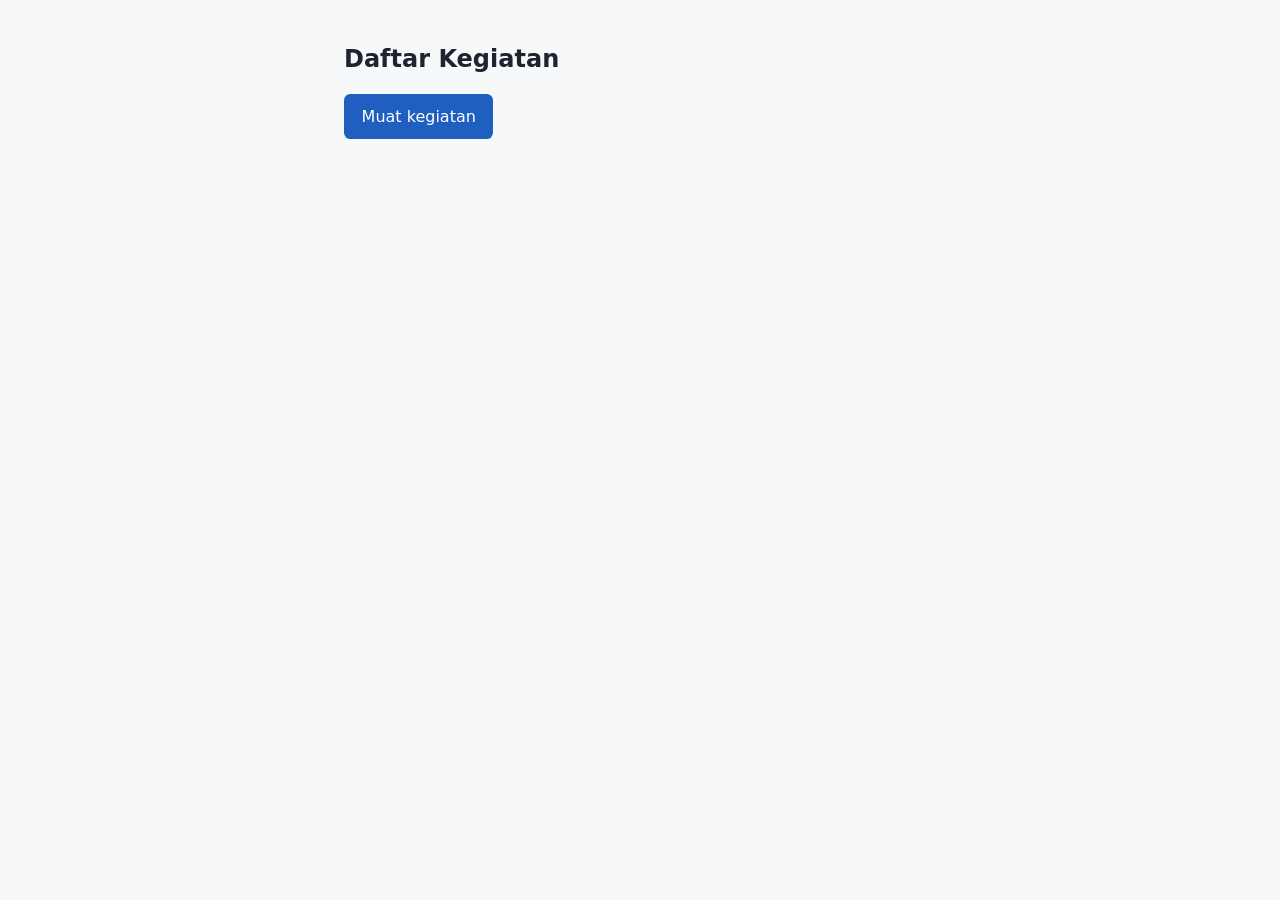
<file: Week 11/index.html>
<!DOCTYPE html>
<html lang="id">

<head>
  <meta charset="UTF-8">
  <meta name="viewport" content="width=device-width, initial-scale=1">
  <title>Daftar Kegiatan – PSWI W11 Sesi 2</title>
  <link rel="stylesheet" href="style.css">
  <script src="main.js" defer></script>
</head>

<body>
  <main>
    <h1>Daftar Kegiatan</h1>
    <button id="muat" type="button">Muat kegiatan</button>
    <p id="pesan" role="status"></p>
    <ul id="daftar"></ul>
  </main>
</body>

</html>
</file>
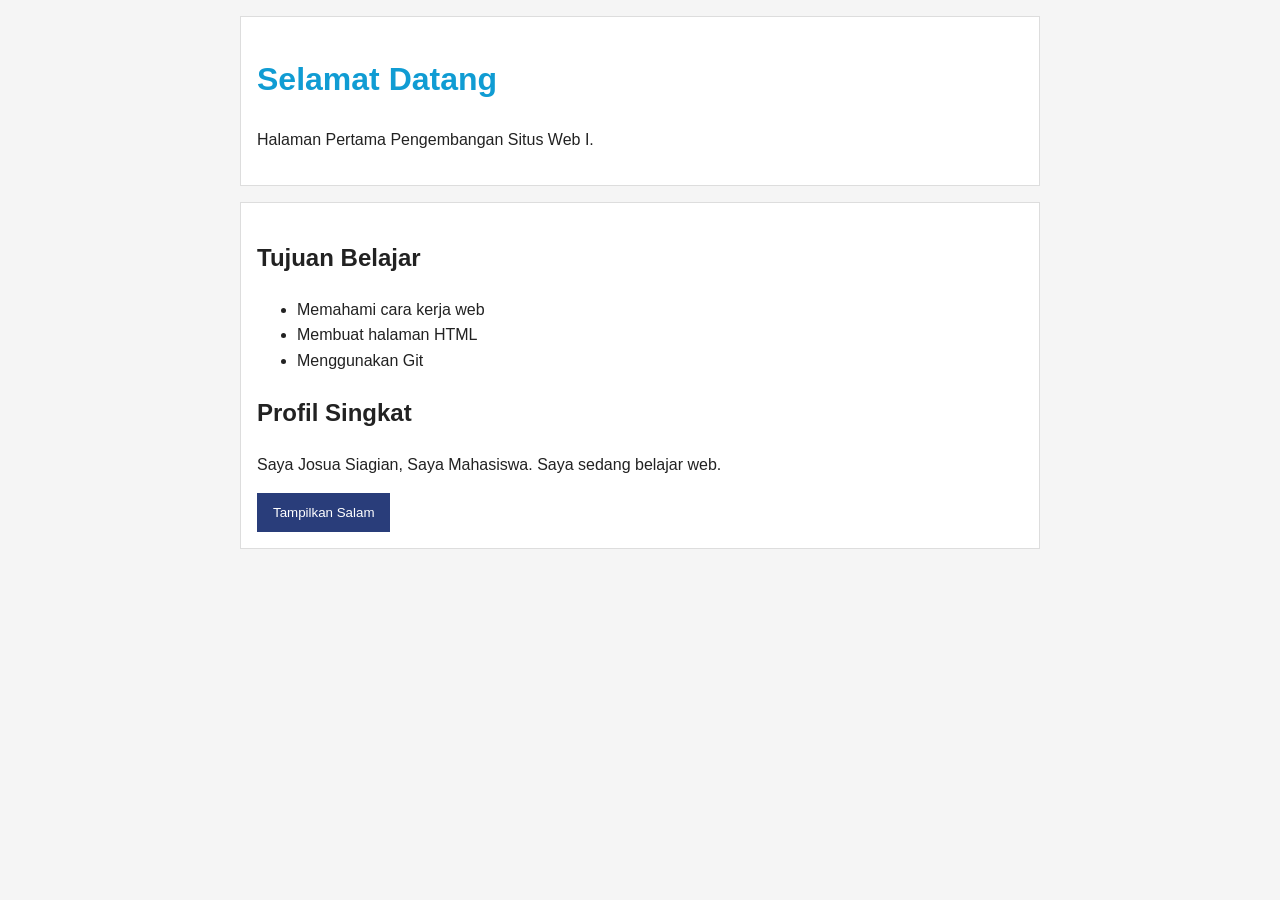
<file: Week 1/psw1-minggu-01/index.html>
<!DOCTYPE html>
<html lang="en">
<head>
    <meta charset="UTF-8">
    <meta name="viewport" content="width=, initial-scale=1.0">
    <title>Halaman Pertama Saya </title>
    <link rel="stylesheet" href="css/style.css">
</head>
<body>
    <header>
        <h1>Selamat Datang</h1>
        <p>Halaman Pertama Pengembangan Situs Web I.</p>
    </header>
    <main>
        <section>
 <h2>Tujuan Belajar</h2>
 <ul>
 <li>Memahami cara kerja web</li>
 <li>Membuat halaman HTML</li>
 <li>Menggunakan Git</li>
 </ul>
</section>

        <h2>Profil Singkat</h2>
        <p>Saya Josua Siagian, Saya Mahasiswa. Saya sedang belajar web.</p>
        <button type="button" id="greeting-button">Tampilkan Salam</button>
    </main>
  
    <script src="js/main.js"></script>

</body>
</html>
</file>
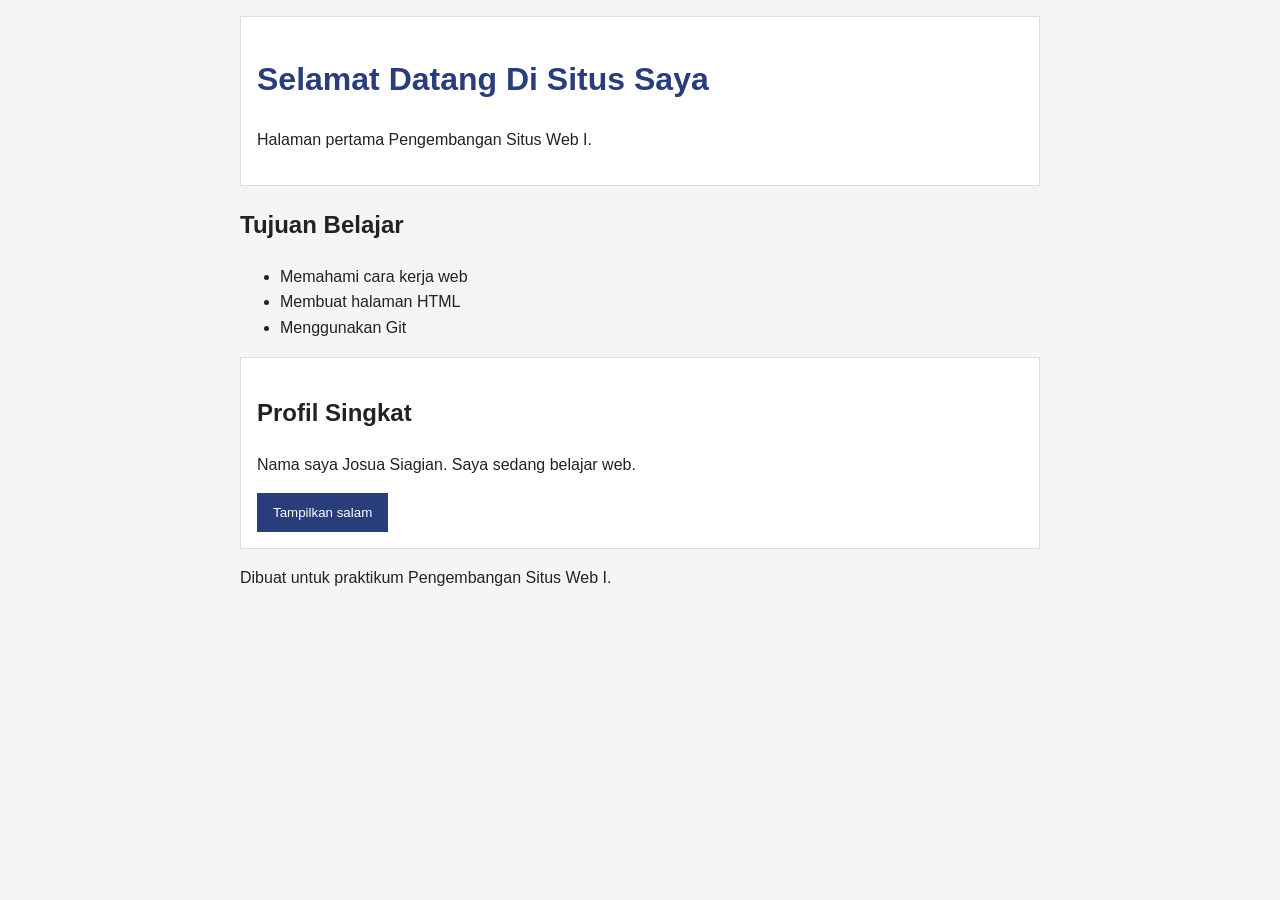
<file: Week 1/psw2-minggu-01/index.html>
<!doctype html>
<html lang="id">
<head>
 <meta charset="UTF-8">
 <meta name="viewport" content="width=device-width, initial-scale=1.0">
 <title>Halaman Pertama Saya</title>
 <link rel="stylesheet" href="css/style.css">
</head>
<body>
 <header>
 <h1>Selamat Datang Di Situs Saya</h1>
 <p>Halaman pertama Pengembangan Situs Web I.</p>
 </header>
 <section>
 <h2>Tujuan Belajar</h2>
 <ul>
 <li>Memahami cara kerja web</li>
 <li>Membuat halaman HTML</li>
 <li>Menggunakan Git</li>
 </ul>
</section>
 <main>
 <h2>Profil Singkat</h2>
 <p>Nama saya Josua Siagian. Saya sedang belajar web.</p>
 <button type="button" id="greeting-button">Tampilkan salam</button>
 </main>
 <script src="js/main.js"></script>
 <footer>
<p>Dibuat untuk praktikum Pengembangan Situs Web I.</p>
</footer>
</body>
</html>
</file>
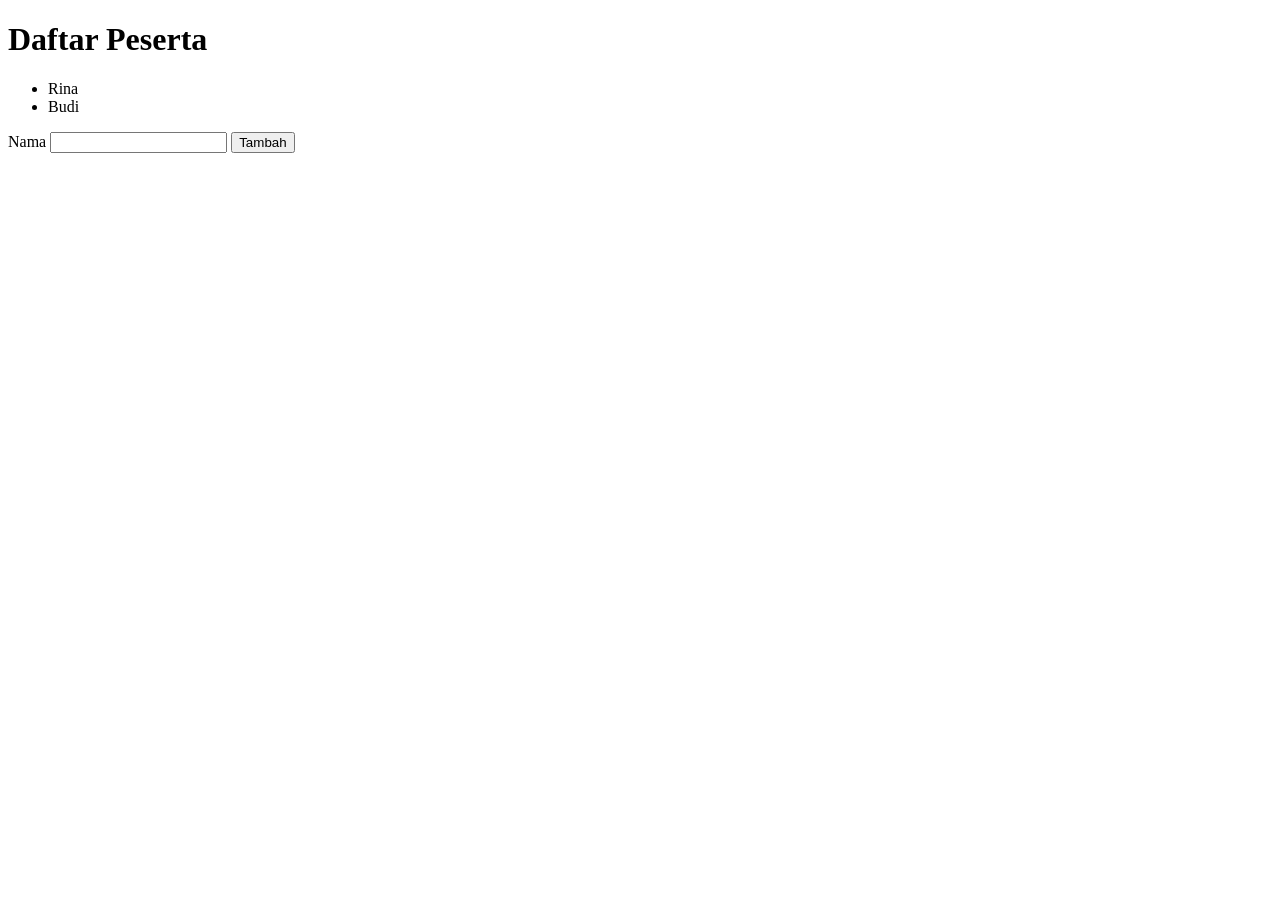
<file: Week 10/pswi_4141103_w10s02_41426006/index.html>
<!DOCTYPE html>
<html lang="id">
<head>
  <meta charset="UTF-8">
  <meta name="viewport" content="width=device-width, initial-scale=1">
  <title>Daftar Peserta</title>
  <link rel="stylesheet" href="style.css">
  <script src="main.js" defer></script>
</head>
<body>
  <main>
    <h1>Daftar Peserta</h1>
    <p id="pesan" role="status"></p>
    <ul id="daftar"></ul>

    <form id="form-peserta">
      <label for="nama">Nama</label>
      <input id="nama" name="nama" type="text" required>
      <button type="submit">Tambah</button>
    </form>
  </main>
</body>
</html>
</file>
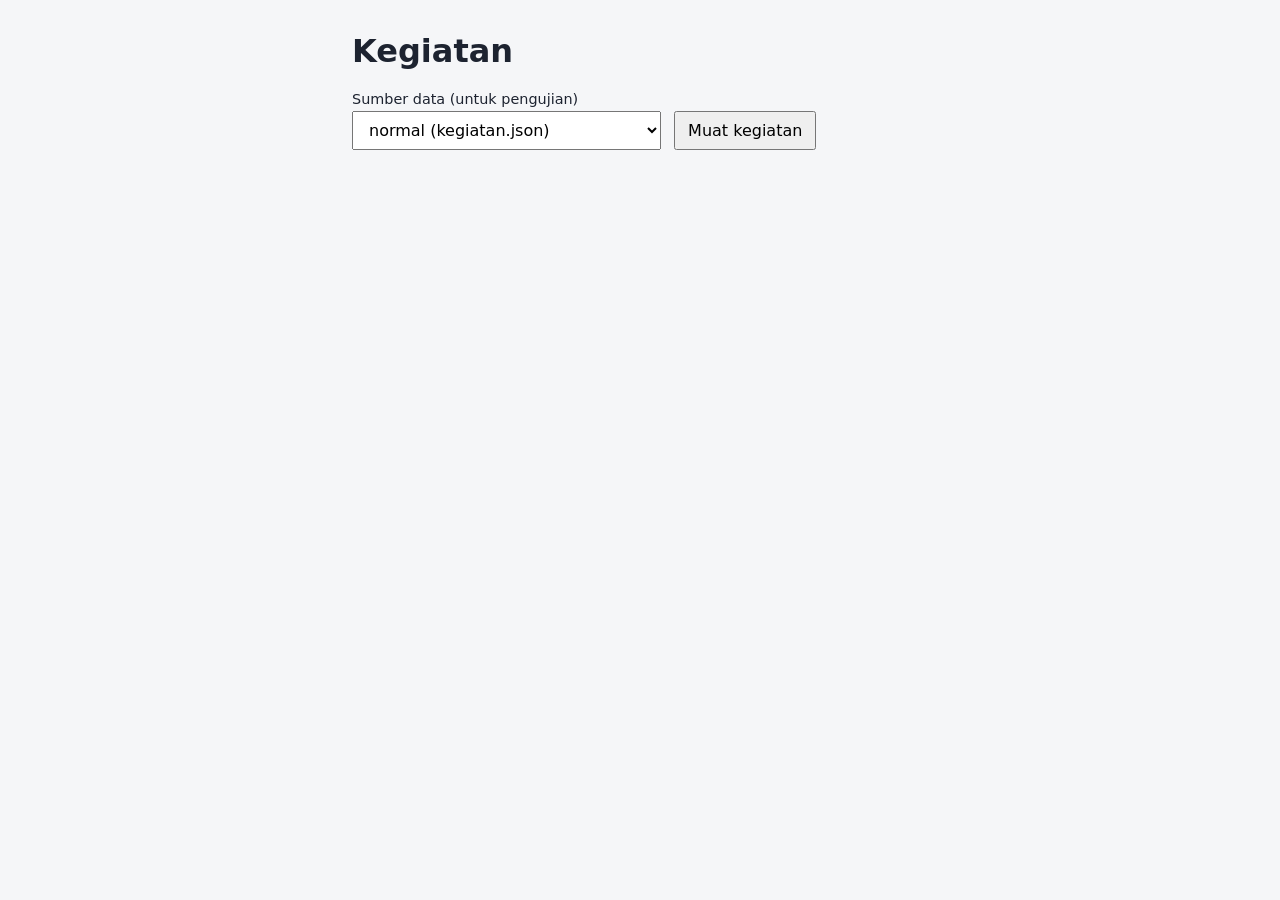
<file: Week 11/pswi_4141103_w11s03_41426006/index.html>
<!DOCTYPE html>
<html lang="id">
<head>
  <meta charset="UTF-8">
  <meta name="viewport" content="width=device-width, initial-scale=1">
  <title>Kegiatan - Loading, Error, Empty, Timeout</title>
  <link rel="stylesheet" href="style.css">
</head>
<body>
<main>
  <h1>Kegiatan</h1>
  <label for="sumber">Sumber data (untuk pengujian)</label>
  <select id="sumber">
    <option value="./data/kegiatan.json">normal (kegiatan.json)</option>
    <option value="./data/kosong.json">kosong (kosong.json)</option>
    <option value="./data/rusak.json">JSON rusak (rusak.json)</option>
    <option value="./data/salah-bentuk.json">salah bentuk (salah-bentuk.json)</option>
    <option value="./data/tidak-ada.json">404 (tidak-ada.json)</option>
  </select>
  <button id="muat" type="button">Muat kegiatan</button>
  <p id="pesan" role="status"></p>
  <ul id="daftar"></ul>
</main>
<script src="main.js" defer></script>
</body>
</html>
</file>
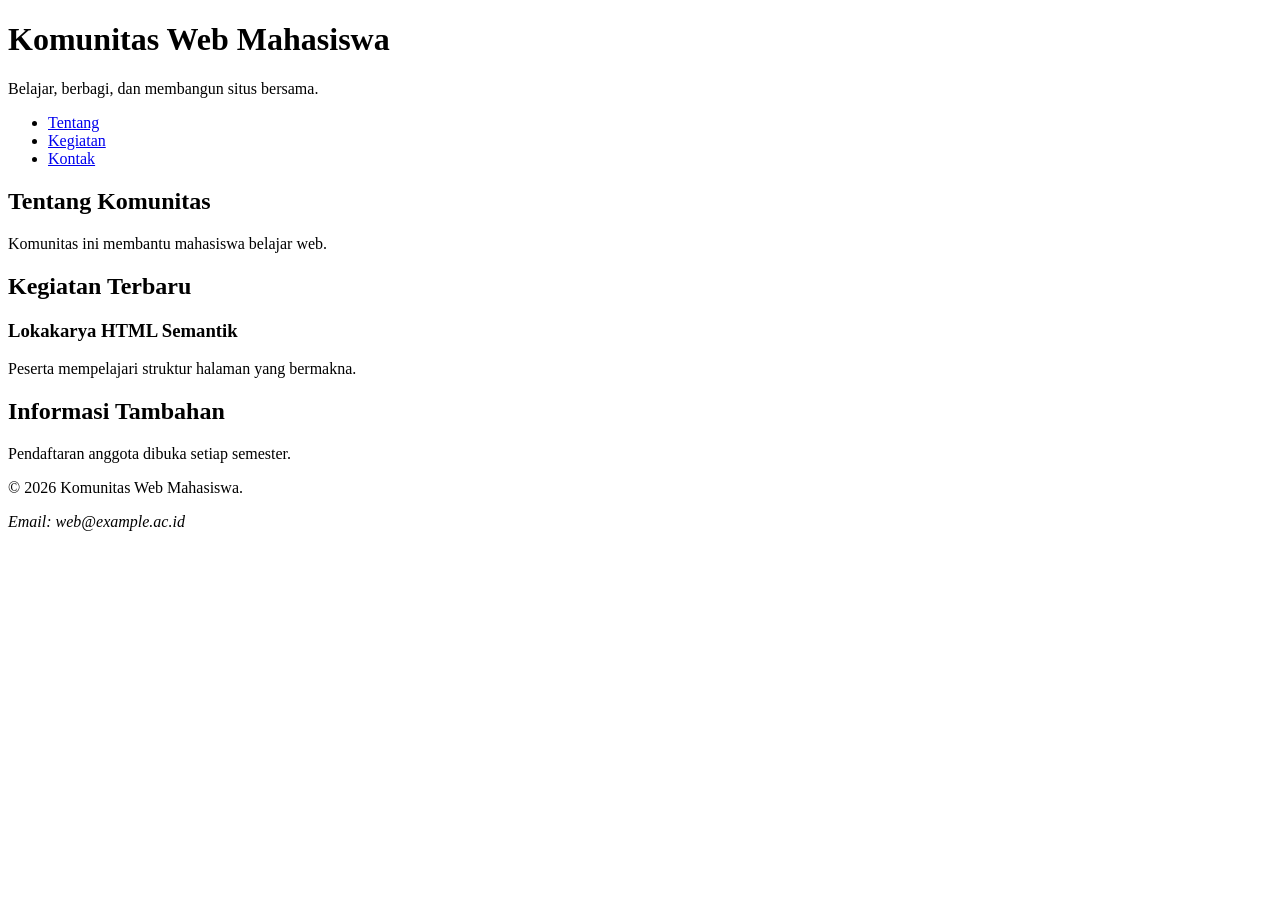
<file: Week 2/pswi_d4trpl_w02s02_41426006/index.html>
<!doctype html>
<html lang="id">

<head>
  <meta charset="UTF-8">
  <meta name="viewport" content="width=device-width, initial-scale=1.0">
  <title>Profil Organisasi Mahasiswa</title>
</head>

<body>
  <header>
    <h1>Komunitas Web Mahasiswa</h1>
    <p>Belajar, berbagi, dan membangun situs bersama.</p>
    <nav aria-label="Navigasi utama">
      <ul>
        <li><a href="#tentang">Tentang</a></li>
        <li><a href="#kegiatan">Kegiatan</a></li>
        <li><a href="#kontak">Kontak</a></li>
      </ul>
    </nav>
  </header>

  <main>
    <section id="tentang">
      <h2>Tentang Komunitas</h2>
      <p>Komunitas ini membantu mahasiswa belajar web.</p>
    </section>
    <section id="kegiatan">
      <h2>Kegiatan Terbaru</h2>
      <article>
        <h3>Lokakarya HTML Semantik</h3>
        <p>Peserta mempelajari struktur halaman yang bermakna.</p>
      </article>
    </section>
  </main>

  <aside>
    <h2>Informasi Tambahan</h2>
    <p>Pendaftaran anggota dibuka setiap semester.</p>
  </aside>
  <footer id="kontak">
    <p>&copy; 2026 Komunitas Web Mahasiswa.</p>
    <address>Email: web@example.ac.id</address>
  </footer>
</body>

</html>
</file>
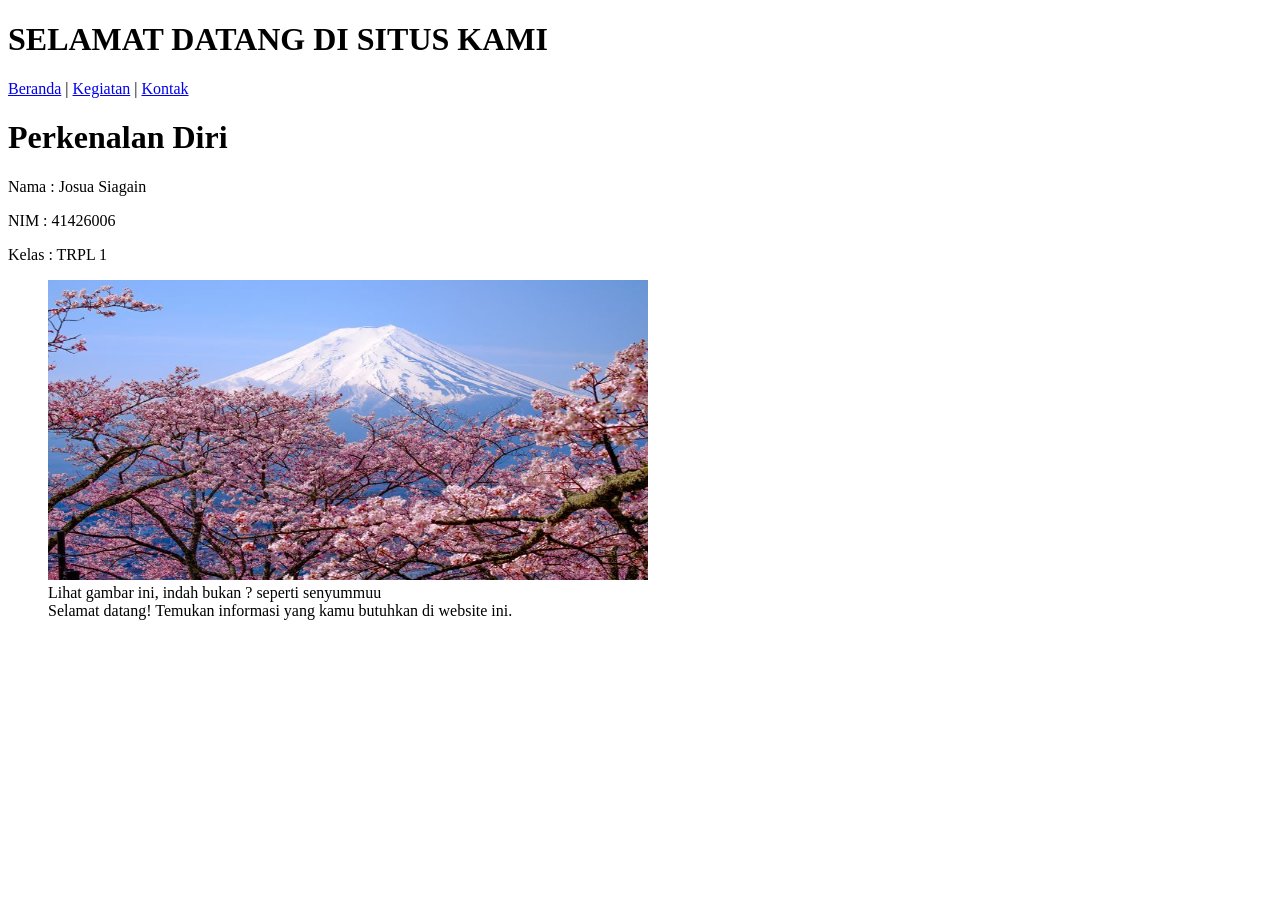
<file: Week 2/pswi_d4trpl_w02s03_41426006/index.html>
<!doctype html>
<html lang="id">

<head>
    <meta charset="UTF-8">
    <meta name="viewport" content="width=device-width, initial-scale=1.0">
    <meta name="description" content="Jadwal dan daftar kegiatan Komunitas Web Mahasiswa.">
    <title>Kegiatan | Komunitas Web Mahasiswa</title>
</head>
<body>
    <header>
        <h1>SELAMAT DATANG DI SITUS KAMI</h1>
        <nav aria-label="Navigasi utama">
            <a href="index.html">Beranda</a> |
            <a href="kegiatan.html" aria-current="page">Kegiatan</a> |
            <a href="kontak.html">Kontak</a>
        </nav>
    </header>
    <main>
        <h1> Perkenalan Diri</h1>
        <p> Nama : Josua Siagain</p>
        <p> NIM : 41426006</p>
        <p> Kelas : TRPL 1</p>
    </main>
    <figure>
        <img src="images/fuji.jpg" alt="Mahasiswa sedang berdiskusi di dalam kelas" width="600" height="300">
        <figcaption>Lihat gambar ini, indah bukan ? seperti senyummuu</figcaption>
        <figcaption>Selamat datang! Temukan informasi yang kamu butuhkan di website ini.</figcaption>
    </figure>
</body>

</html>
</file>
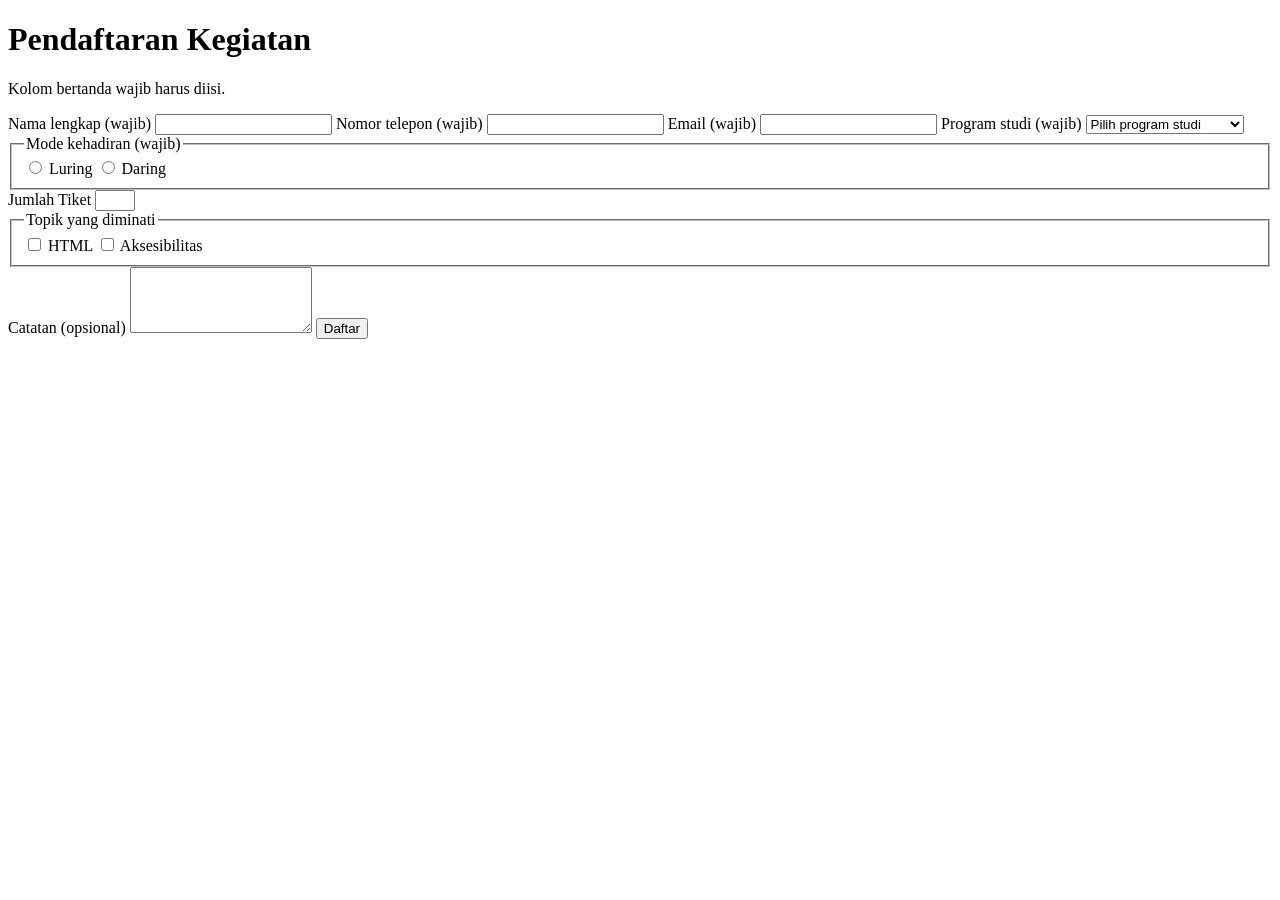
<file: Week 3/pswi_4141103_w03s02_41426006/index.html>
<!doctype html>
<html lang="id">

<head>
    <meta charset="utf-8">
    <meta name="viewport" content="width=device-width, initial-scale=1">
    <title>Pendaftaran Kegiatan</title>
</head>

<body>
    <main>
        <h1>Pendaftaran Kegiatan</h1>
        <p>Kolom bertanda wajib harus diisi.</p>
        <form action="" method="get">
            <label for="nama">Nama lengkap (wajib)</label>
            <input id="nama" name="nama" autocomplete="name" required>
            <label for="telepon">Nomor telepon (wajib)</label>
            <input id="telepon" name="telepon" type="tel" autocomplete="tel" required></label>
            <label for="email">Email (wajib)</label>
            <input id="email" name="email" type="email" autocomplete="email" required>
            <label for="prodi">Program studi (wajib)</label>
            <select id="prodi" name="prodi" required>
                <option value="">Pilih program studi</option>
                <option value="trpl">D4 TRPL</option>
                <option value="ti">D3 Teknologi Informasi</option>
            </select>
            <fieldset>
                <legend>Mode kehadiran (wajib)</legend>
                <input id="luring" name="mode" type="radio" value="luring" required>
                <label for="luring">Luring</label>
                <input id="daring" name="mode" type="radio" value="daring">
                <label for="daring">Daring</label>
            </fieldset>
            <label for="tiket">Jumlah Tiket</label>
            <input id="tiket" name="tiket" type="number" min="1" max="5" step="1">
            <fieldset>
                <legend>Topik yang diminati</legend>

                <input id="html" name="topik" type="checkbox" value="html">
                <label for="html">HTML</label>

                <input id="aksesibilitas" name="topik" type="checkbox" value="aksesibilitas">
                <label for="aksesibilitas">Aksesibilitas</label>
            </fieldset>

            <label for="catatan">Catatan (opsional)</label>
            <textarea id="catatan" name="catatan" rows="4" maxlength="300"></textarea>
            <button type="submit">Daftar</button>
        </form>
    </main>
</body>

</html>
</file>
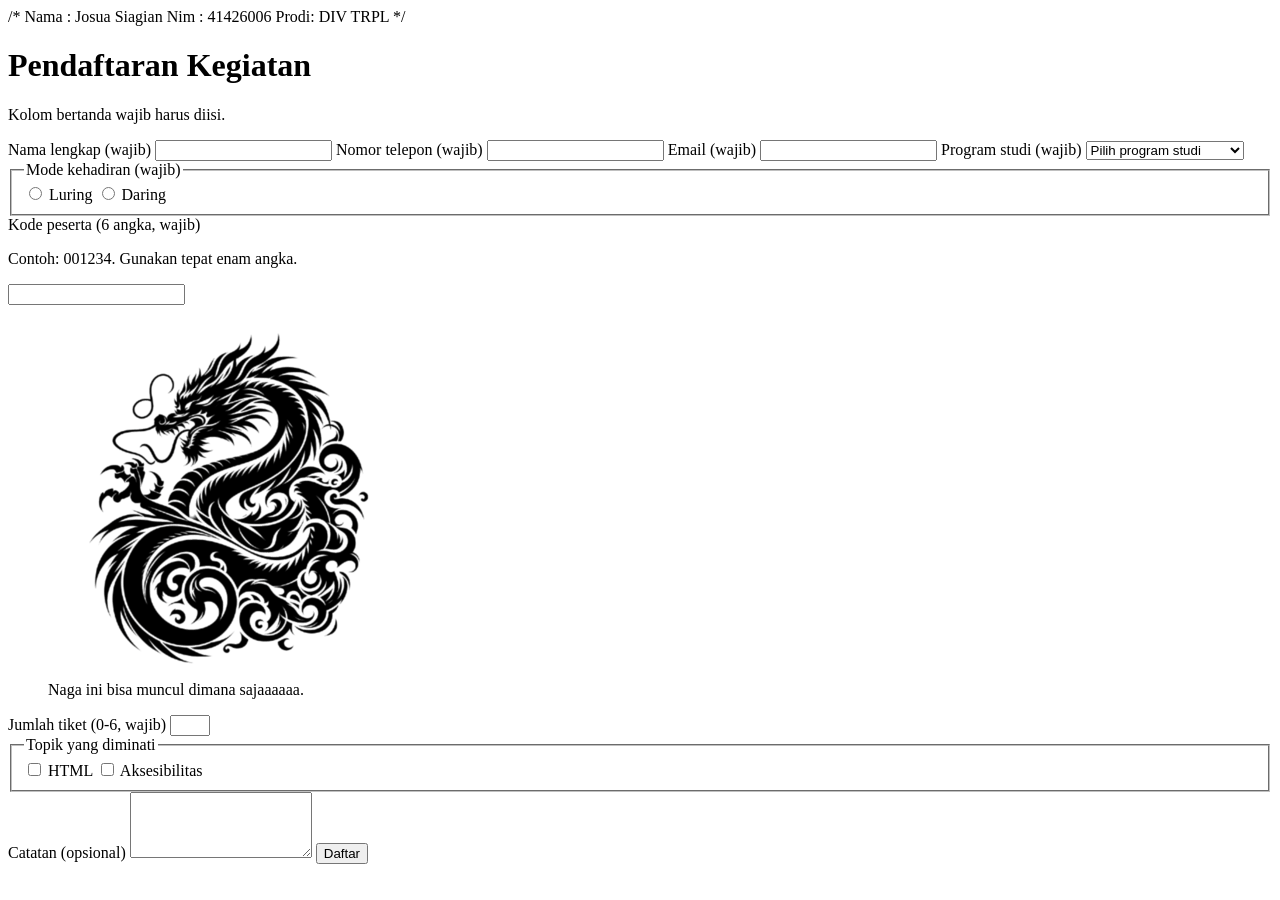
<file: Week 3/pswi_4141103_w03s03_41426006/index.html>
/*
Nama : Josua Siagian
Nim  : 41426006
Prodi: DIV TRPL
*/

<!doctype html>
<html lang="id">

<head>
    <meta charset="utf-8">
    <meta name="viewport" content="width=device-width, initial-scale=1">
    <title>Pendaftaran Kegiatan</title>
    <link rel="stylesheet" href="style.css">
</head>

<body>
    <main>
        <h1>Pendaftaran Kegiatan</h1>
        <p>Kolom bertanda wajib harus diisi.</p>

        <form method="get">

            <label for="nama">Nama lengkap (wajib)</label>
            <input id="nama" name="nama" autocomplete="name" required>

            <label for="telepon">Nomor telepon (wajib)</label>
            <input id="telepon" name="telepon" type="tel" autocomplete="tel" required>

            <label for="email">Email (wajib)</label>
            <input id="email" name="email" type="email" autocomplete="email" required>

            <label for="prodi">Program studi (wajib)</label>
            <select id="prodi" name="prodi" required>
                <option value="">Pilih program studi</option>
                <option value="trpl">D4 TRPL</option>
                <option value="ti">D3 Teknologi Informasi</option>
            </select>

            <fieldset>
                <legend>Mode kehadiran (wajib)</legend>

                <input id="luring" name="mode" type="radio" value="luring" required>
                <label for="luring">Luring</label>

                <input id="daring" name="mode" type="radio" value="daring">
                <label for="daring">Daring</label>
            </fieldset>

            <label for="kode">Kode peserta (6 angka, wajib)</label>
            <p id="kode-help">Contoh: 001234. Gunakan tepat enam angka.</p>

            <input id="kode" name="kode" type="text"
                pattern="[0-9]{6}" aria-describedby="kode-help" required>

            <figure>
                <img src="Naga.png" alt="Naga Khas Karanganyer">
                <figcaption>Naga ini bisa muncul dimana sajaaaaaa.</figcaption>
            </figure>

            <label for="jumlah">Jumlah tiket (0-6, wajib)</label>
            <input id="jumlah" name="jumlah" type="number"
                min="0" max="6" step="1" required>

            <fieldset>
                <legend>Topik yang diminati</legend>

                <input id="html" name="topik" type="checkbox" value="html">
                <label for="html">HTML</label>

                <input id="aksesibilitas" name="topik" type="checkbox" value="aksesibilitas">
                <label for="aksesibilitas">Aksesibilitas</label>
            </fieldset>

            <label for="catatan">Catatan (opsional)</label>
            <textarea id="catatan" name="catatan" rows="4" maxlength="300"></textarea>

            <button type="submit">Daftar</button>

        </form>
    </main>
</body>

</html>
</file>
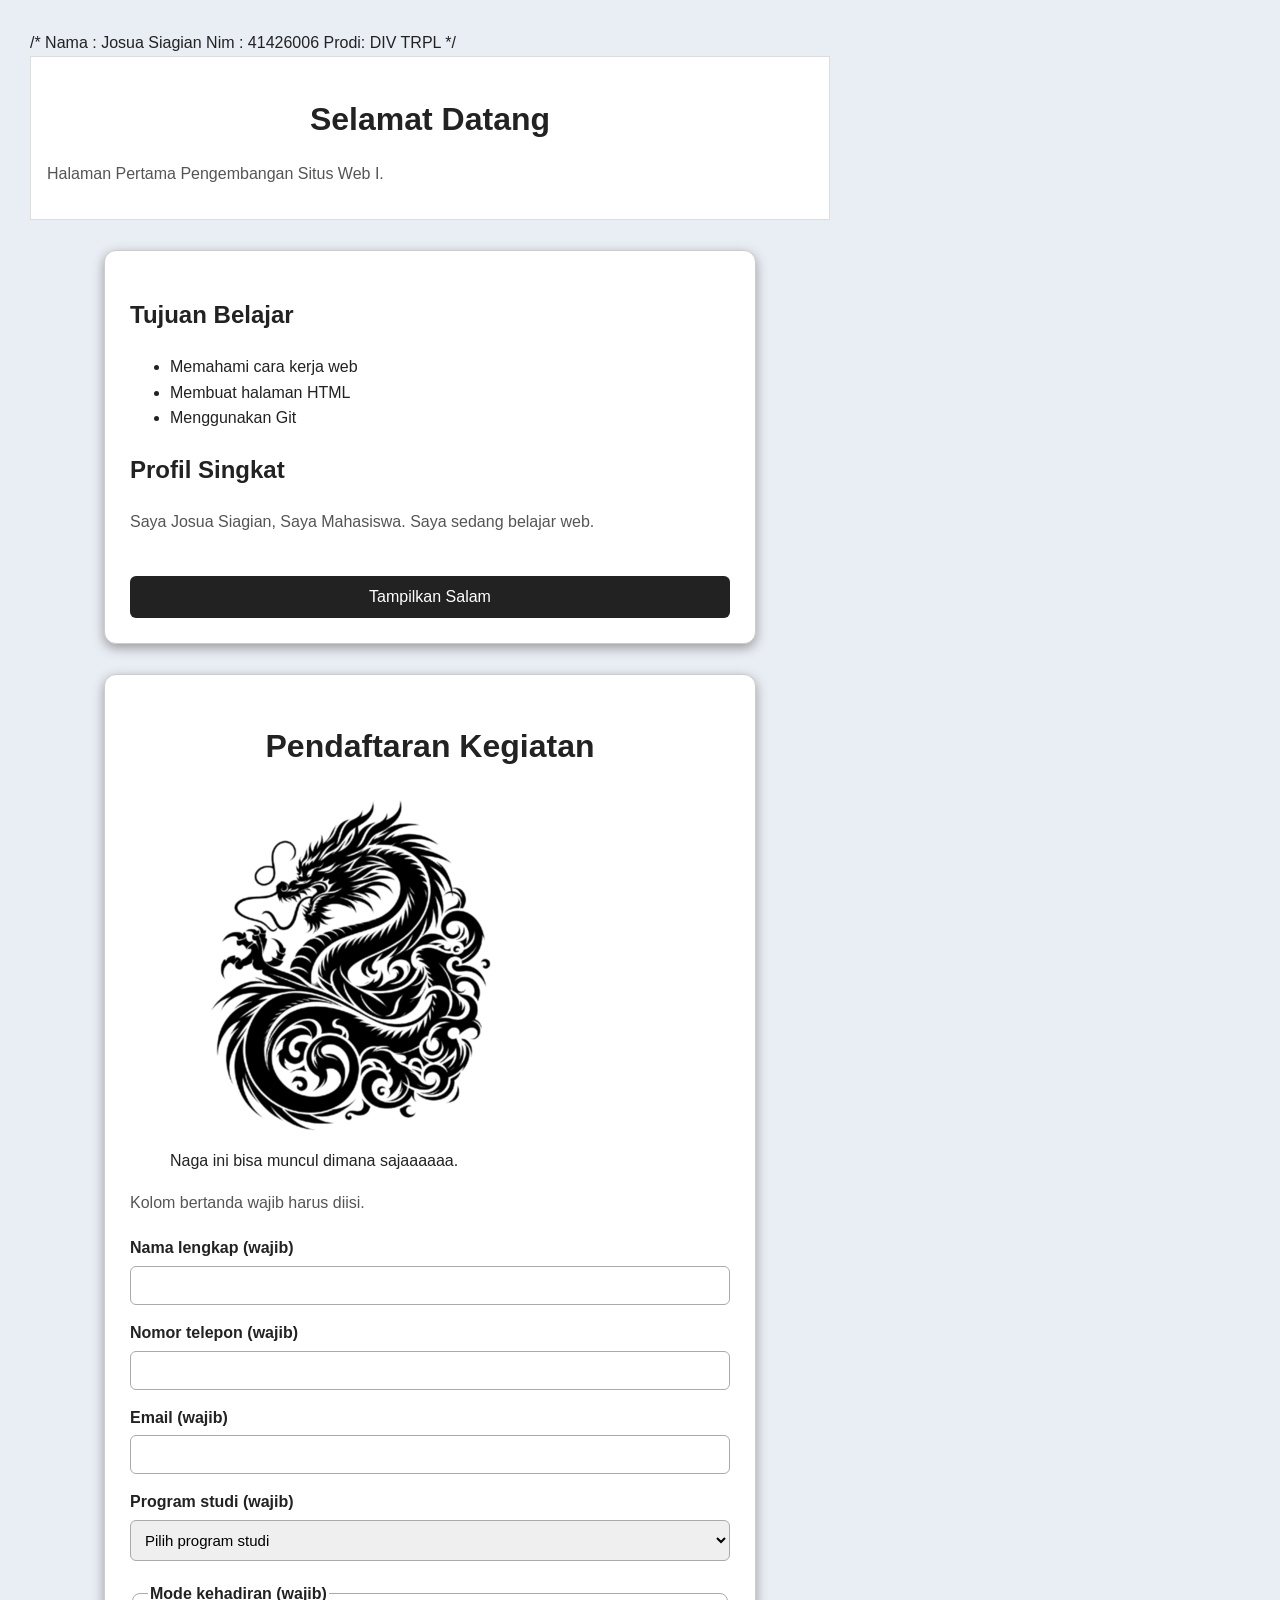
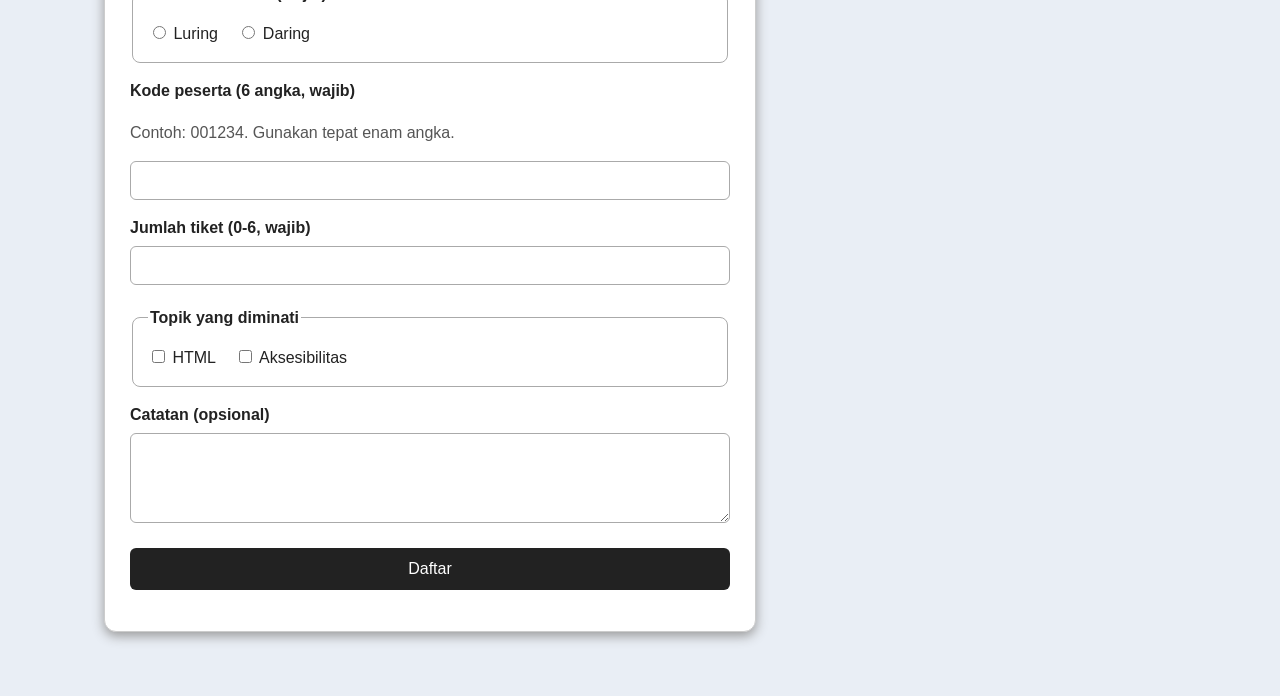
<file: Week 4/pswi_4141103_w04s02_41426006/index.html>
/*
Nama : Josua Siagian
Nim  : 41426006
Prodi: DIV TRPL
*/

<!DOCTYPE html>
<html lang="en">

<head>
    <meta charset="UTF-8">
    <meta name="viewport" content="width=, initial-scale=1.0">
    <title>Halaman Pertama Saya </title>
    <link rel="stylesheet" href="style.css">
</head>

<body>
    <header>
        <h1>Selamat Datang</h1>
        <p>Halaman Pertama Pengembangan Situs Web I.</p>
    </header>
    <main>
        <section>
            <h2>Tujuan Belajar</h2>
            <ul>
                <li>Memahami cara kerja web</li>
                <li>Membuat halaman HTML</li>
                <li>Menggunakan Git</li>
            </ul>
        </section>

        <h2>Profil Singkat</h2>
        <p>Saya Josua Siagian, Saya Mahasiswa. Saya sedang belajar web.</p>
        <button type="button" id="greeting-button">Tampilkan Salam</button>
    </main>
    <main>
        <h1>Pendaftaran Kegiatan</h1>
        <figure>
            <img src="Naga.png" alt="Naga Khas Karanganyer">
            <figcaption>Naga ini bisa muncul dimana sajaaaaaa.</figcaption>
        </figure>
        <p>Kolom bertanda wajib harus diisi.</p>

        <form method="get">

            <label for="nama">Nama lengkap (wajib)</label>
            <input id="nama" name="nama" autocomplete="name" required>

            <label for="telepon">Nomor telepon (wajib)</label>
            <input id="telepon" name="telepon" type="tel" autocomplete="tel" required>

            <label for="email">Email (wajib)</label>
            <input id="email" name="email" type="email" autocomplete="email" required>

            <label for="prodi">Program studi (wajib)</label>
            <select id="prodi" name="prodi" required>
                <option value="">Pilih program studi</option>
                <option value="trpl">D4 TRPL</option>
                <option value="ti">D3 Teknologi Informasi</option>
            </select>

            <fieldset>
                <legend>Mode kehadiran (wajib)</legend>

                <input id="luring" name="mode" type="radio" value="luring" required>
                <label for="luring">Luring</label>

                <input id="daring" name="mode" type="radio" value="daring">
                <label for="daring">Daring</label>
            </fieldset>

            <label for="kode">Kode peserta (6 angka, wajib)</label>
            <p id="kode-help">Contoh: 001234. Gunakan tepat enam angka.</p>

            <input id="kode" name="kode" type="text" pattern="[0-9]{6}" aria-describedby="kode-help" required>

            <label for="jumlah">Jumlah tiket (0-6, wajib)</label>
            <input id="jumlah" name="jumlah" type="number" min="0" max="6" step="1" required>

            <fieldset>
                <legend>Topik yang diminati</legend>

                <input id="html" name="topik" type="checkbox" value="html">
                <label for="html">HTML</label>

                <input id="aksesibilitas" name="topik" type="checkbox" value="aksesibilitas">
                <label for="aksesibilitas">Aksesibilitas</label>
            </fieldset>

            <label for="catatan">Catatan (opsional)</label>
            <textarea id="catatan" name="catatan" rows="4" maxlength="300"></textarea>

            <button type="submit">Daftar</button>
        </form>

    </main>

</body>
<script src="main.js"></script>

</html>
</file>
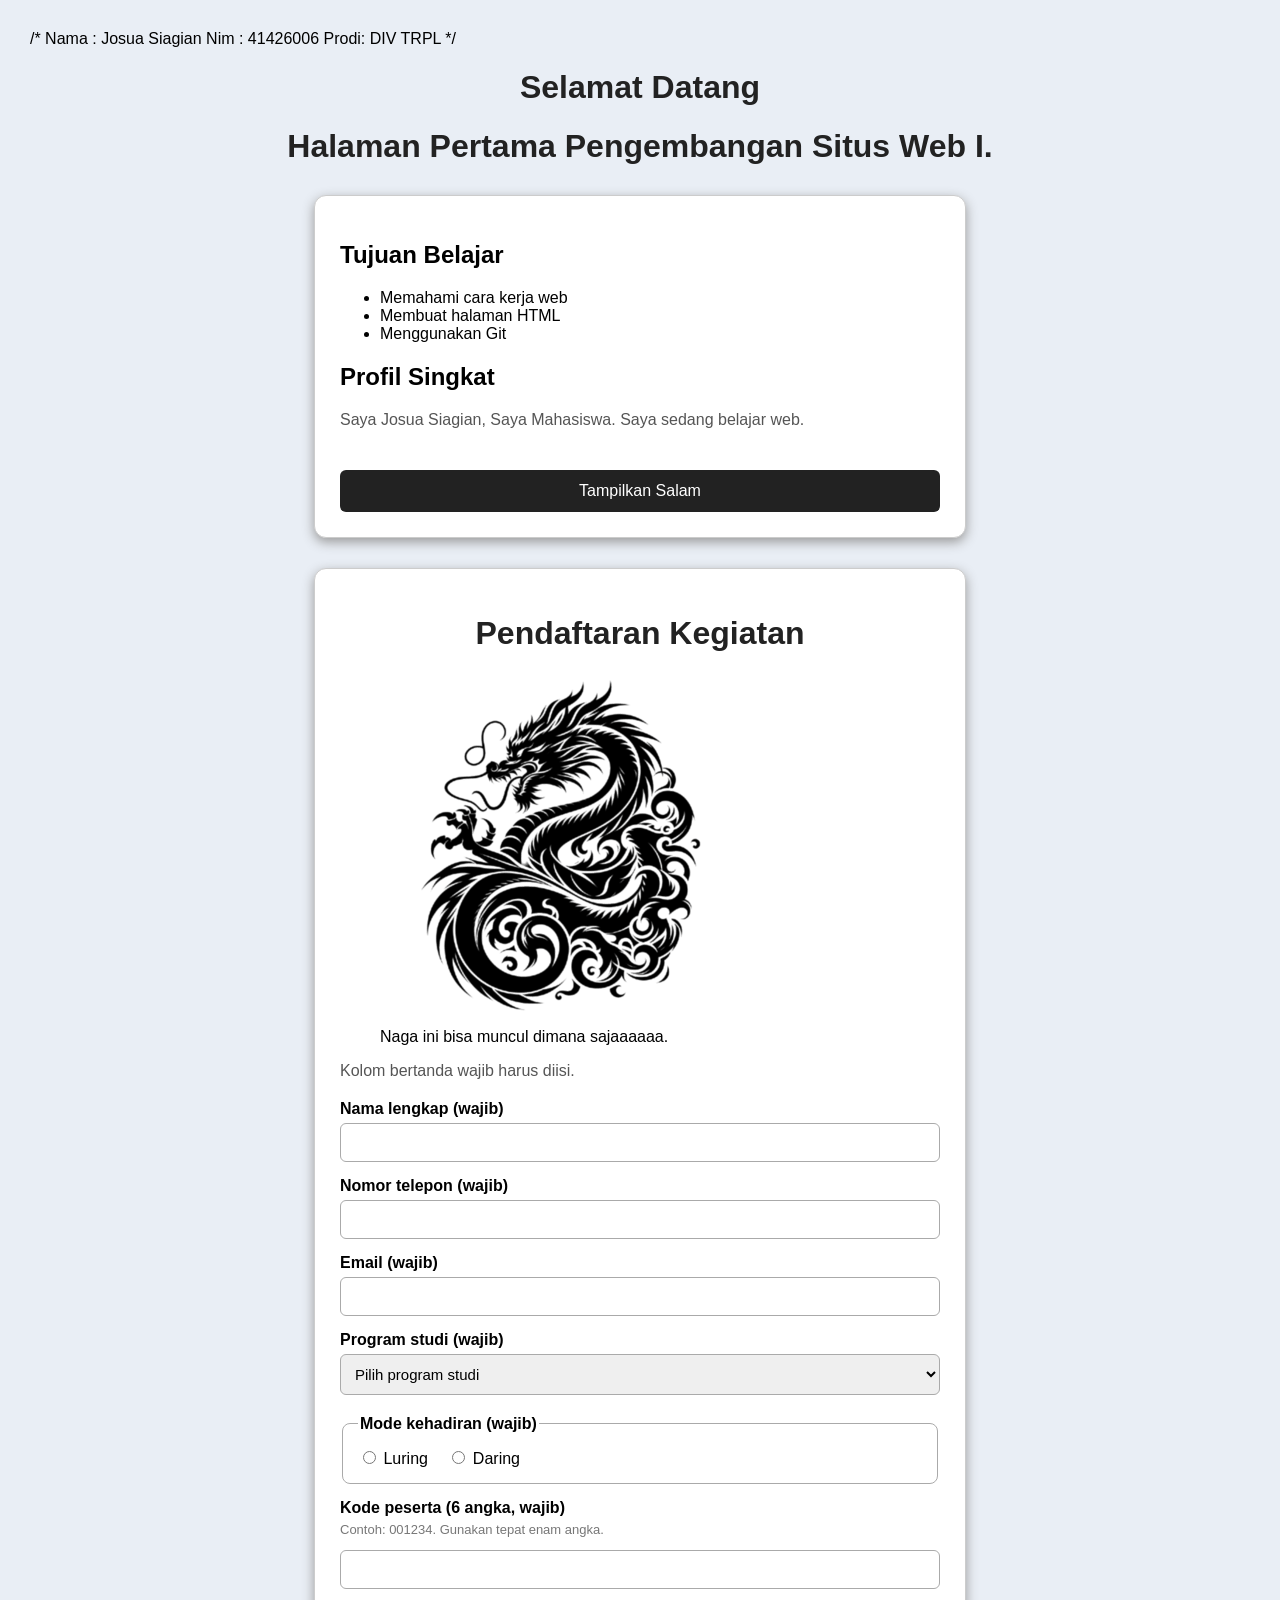
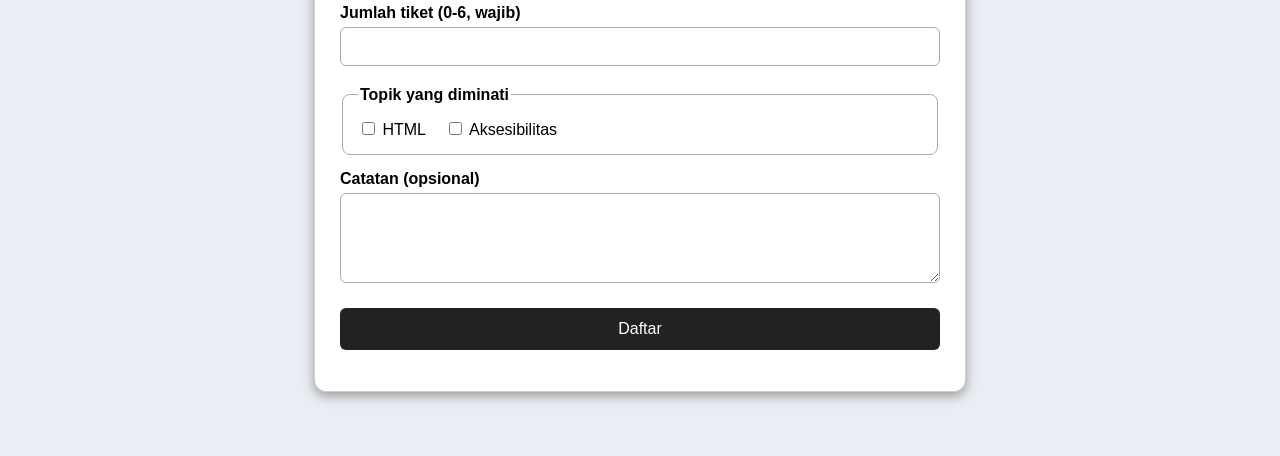
<file: Week 4/pswi_4141103_w04s03_41426006/index.html>
/*
Nama : Josua Siagian
Nim  : 41426006
Prodi: DIV TRPL
*/

<!DOCTYPE html>
<html lang="en">

<head>
    <meta charset="UTF-8">
    <meta name="viewport" content="width=, initial-scale=1.0">
    <title>Halaman Pertama Saya </title>
    <link rel="stylesheet" href="style.css">
</head>

<body>
    <header>
        <h1>Selamat Datang</h1>
        <h1>Halaman Pertama Pengembangan Situs Web I.</h1>
    </header>
    <main>
        <section>
            <h2>Tujuan Belajar</h2>
            <ul>
                <li>Memahami cara kerja web</li>
                <li>Membuat halaman HTML</li>
                <li>Menggunakan Git</li>
            </ul>
        </section>

        <h2>Profil Singkat</h2>
        <p>Saya Josua Siagian, Saya Mahasiswa. Saya sedang belajar web.</p>
        <button type="button" id="greeting-button">Tampilkan Salam</button>
    </main>
    <main>
        <h1>Pendaftaran Kegiatan</h1>
        <figure>
            <img src="Naga.png" alt="Naga Khas Karanganyer">
            <figcaption>Naga ini bisa muncul dimana sajaaaaaa.</figcaption>
        </figure>
        <p>Kolom bertanda wajib harus diisi.</p>

        <form method="get">

            <label for="nama">Nama lengkap (wajib)</label>
            <input id="nama" name="nama" autocomplete="name" required>

            <label for="telepon">Nomor telepon (wajib)</label>
            <input id="telepon" name="telepon" type="tel" autocomplete="tel" required>

            <label for="email">Email (wajib)</label>
            <input id="email" name="email" type="email" autocomplete="email" required>

            <label for="prodi">Program studi (wajib)</label>
            <select id="prodi" name="prodi" required>
                <option value="">Pilih program studi</option>
                <option value="trpl">D4 TRPL</option>
                <option value="ti">D3 Teknologi Informasi</option>
            </select>

            <fieldset>
                <legend>Mode kehadiran (wajib)</legend>

                <input id="luring" name="mode" type="radio" value="luring" required>
                <label for="luring">Luring</label>

                <input id="daring" name="mode" type="radio" value="daring">
                <label for="daring">Daring</label>
            </fieldset>

            <label for="kode">Kode peserta (6 angka, wajib)</label>
            <p id="kode-help">Contoh: 001234. Gunakan tepat enam angka.</p>

            <input id="kode" name="kode" type="text" pattern="[0-9]{6}" aria-describedby="kode-help" required>

            <label for="jumlah">Jumlah tiket (0-6, wajib)</label>
            <input id="jumlah" name="jumlah" type="number" min="0" max="6" step="1" required>

            <fieldset>
                <legend>Topik yang diminati</legend>

                <input id="html" name="topik" type="checkbox" value="html">
                <label for="html">HTML</label>

                <input id="aksesibilitas" name="topik" type="checkbox" value="aksesibilitas">
                <label for="aksesibilitas">Aksesibilitas</label>
            </fieldset>

            <label for="catatan">Catatan (opsional)</label>
            <textarea id="catatan" name="catatan" rows="4" maxlength="300"></textarea>

            <button type="submit">Daftar</button>
        </form>

    </main>

</body>
<script src="main.js"></script>

</html>
</file>
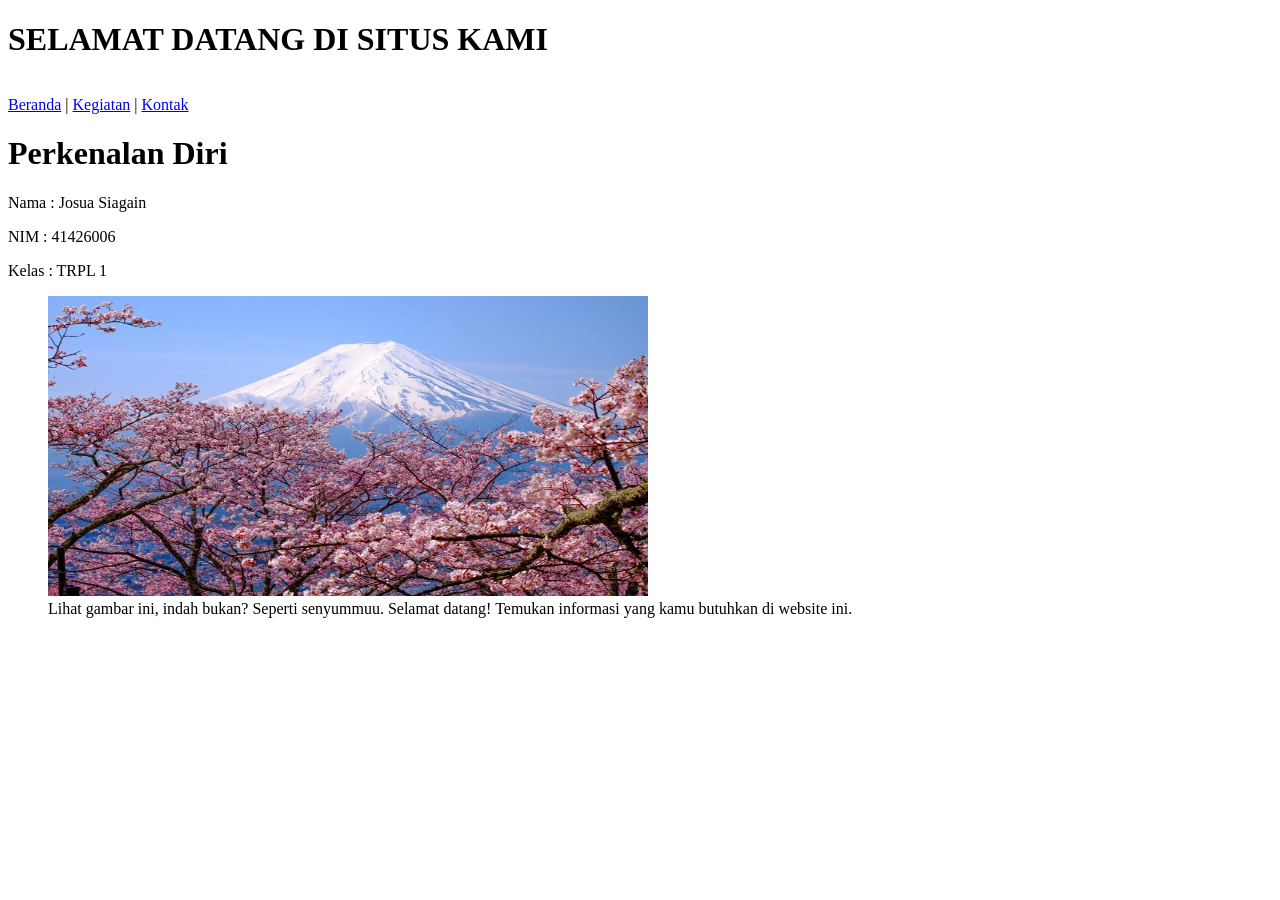
<file: Week 5/pswi_4141103_w05s02_41426006/index.html>
<!doctype html>
<html lang="id">

<head>
    <meta charset="UTF-8">
    <meta name="viewport" content="width=device-width, initial-scale=1.0">
    <meta name="description" content="Jadwal dan daftar kegiatan Komunitas Web Mahasiswa.">
    <title>Kegiatan | Komunitas Web Mahasiswa</title>
    <link rel="stylesheet" type="text/css" href="style.css">
</head>

<body>
    <header>
        <h1>SELAMAT DATANG DI SITUS KAMI</h1>
        <nav aria-label="Navigasi utama">
            <ul class="nav-list"></ul>
            <a href="index.html">Beranda</a> |
            <a href="kegiatan.html" aria-current="page">Kegiatan</a> |
            <a href="kontak.html">Kontak</a>
        </nav>
    </header>
    <main>
        <h1> Perkenalan Diri</h1>
        <p> Nama : Josua Siagain</p>
        <p> NIM : 41426006</p>
        <p> Kelas : TRPL 1</p>
    </main>
    <figure>
        <img src="fuji.jpg" alt="Mahasiswa sedang berdiskusi di dalam kelas" width="600" height="300">
        <figcaption>
            Lihat gambar ini, indah bukan? Seperti senyummuu.
            Selamat datang! Temukan informasi yang kamu butuhkan di website ini.
        </figcaption>
    </figure>
</body>

</html>
</file>
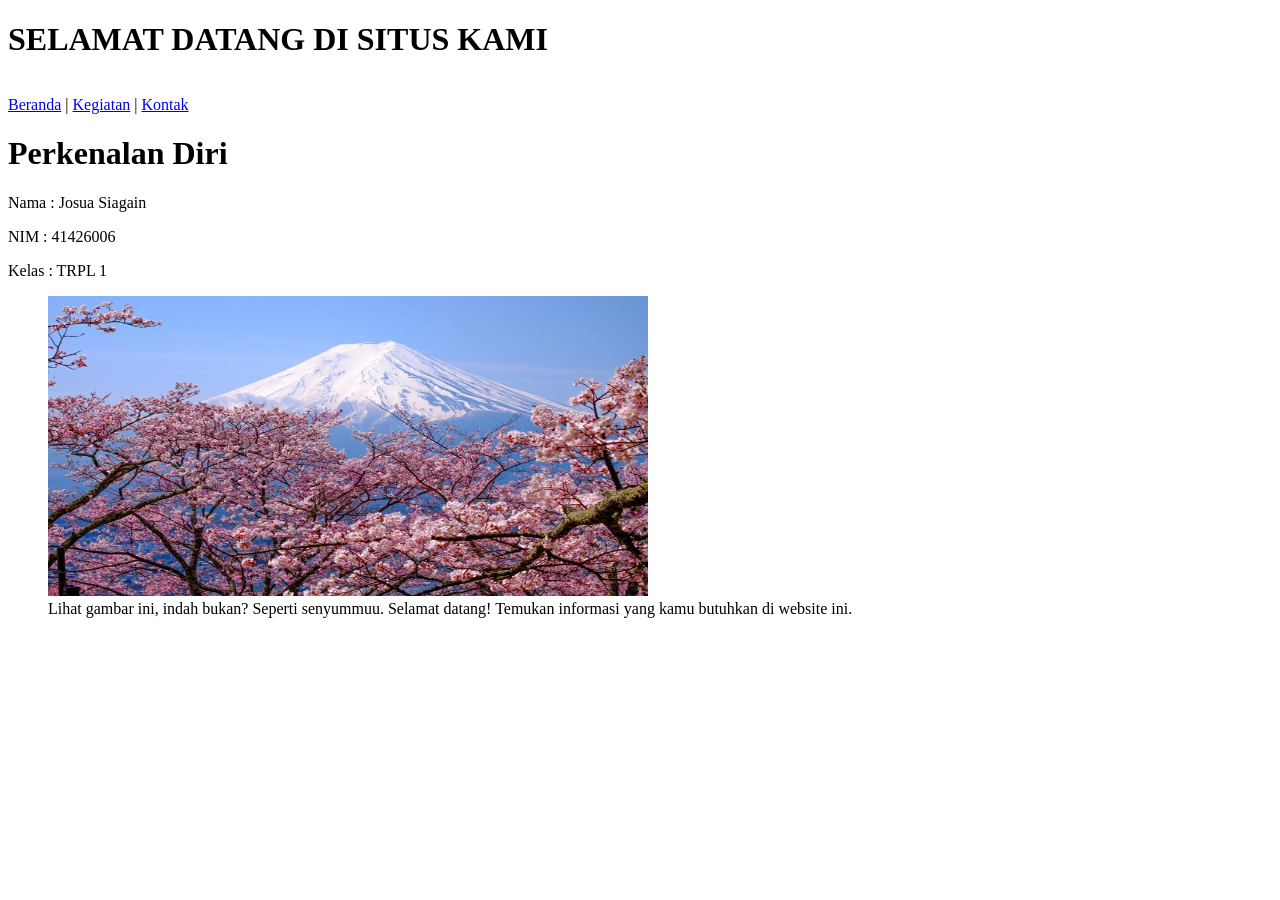
<file: Week 5/pswi_4141103_w05s03_41426006/index.html>
<!doctype html>
<html lang="id">

<head>
    <meta charset="UTF-8">
    <meta name="viewport" content="width=device-width, initial-scale=1.0">
    <meta name="description" content="Jadwal dan daftar kegiatan Komunitas Web Mahasiswa.">
    <title>Kegiatan | Komunitas Web Mahasiswa</title>
    <link rel="stylesheet" href="style.css">
</head>

<body>
    <header>
        <h1>SELAMAT DATANG DI SITUS KAMI</h1>
        <nav aria-label="Navigasi utama">
            <ul class="nav-list"></ul>
            <a href="index.html">Beranda</a> |
            <a href="kegiatan.html" aria-current="page">Kegiatan</a> |
            <a href="kontak.html">Kontak</a>
        </nav>
    </header>
    <main>
        <h1> Perkenalan Diri</h1>
        <p> Nama : Josua Siagain</p>
        <p> NIM : 41426006</p>
        <p> Kelas : TRPL 1</p>
    </main>
    <figure>
        <img src="Bukti/fuji.jpg" alt="Mahasiswa sedang berdiskusi di dalam kelas" width="600" height="300">
        <figcaption>
            Lihat gambar ini, indah bukan? Seperti senyummuu.
            Selamat datang! Temukan informasi yang kamu butuhkan di website ini.
        </figcaption>
    </figure>
</body>

</html>
</file>
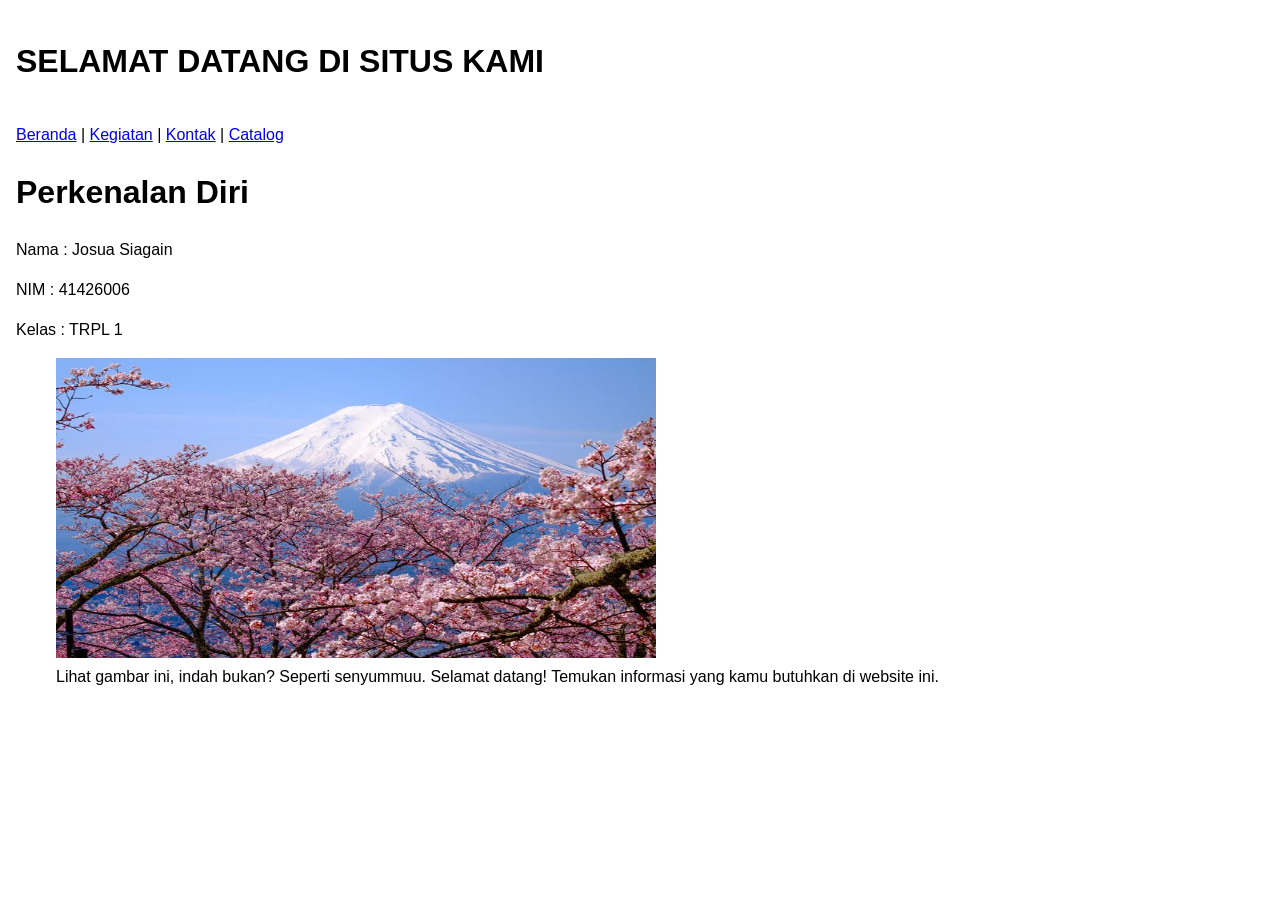
<file: Week 6/pswi_4141103_w06s02_41426006/index.html>
<!doctype html>
<html lang="id">

<head>
    <meta charset="UTF-8">
    <meta name="viewport" content="width=device-width, initial-scale=1.0">
    <meta name="description" content="Jadwal dan daftar kegiatan Komunitas Web Mahasiswa.">
    <title>Kegiatan | Komunitas Web Mahasiswa</title>
    <link rel="stylesheet" href="style.css">
</head>

<body>
    <header>
        <h1>SELAMAT DATANG DI SITUS KAMI</h1>
        <nav aria-label="Navigasi utama">
            <ul class="nav-list"></ul>
            <a href="index.html">Beranda</a> |
            <a href="kegiatan.html" aria-current="page">Kegiatan</a> |
            <a href="kontak.html">Kontak</a> |
            <a href="Catalog.html">Catalog</a>
        </nav>
    </header>
    <main>
        <h1> Perkenalan Diri</h1>
        <p> Nama : Josua Siagain</p>
        <p> NIM : 41426006</p>
        <p> Kelas : TRPL 1</p>
    </main>
    <figure>
        <img src="Bukti/fuji.jpg" alt="Mahasiswa sedang berdiskusi di dalam kelas" width="600" height="300">
        <figcaption>
            Lihat gambar ini, indah bukan? Seperti senyummuu.
            Selamat datang! Temukan informasi yang kamu butuhkan di website ini.
        </figcaption>
    </figure>
</body>

</html>
</file>
<file: Week 11/style.css>
:root {
  --bg: #f7f8fa;
  --teks: #1d2430;
  --aksen: #1f5fbf;
  --aksen-teks: #ffffff;
  --garis: #d5dae2;
  --error: #b3261e;
}

* { box-sizing: border-box; }

body {
  margin: 0;
  font-family: system-ui, -apple-system, "Segoe UI", sans-serif;
  line-height: 1.6;
  color: var(--teks);
  background: var(--bg);
}

main {
  max-width: 40rem;
  margin: 0 auto;
  padding: 1.5rem 1rem;
}

h1 { font-size: 1.5rem; margin-top: 0; }

button {
  font: inherit;
  padding: 0.6rem 1.1rem;
  border: 0;
  border-radius: 0.4rem;
  background: var(--aksen);
  color: var(--aksen-teks);
  cursor: pointer;
}

button:hover { filter: brightness(1.1); }
button:focus-visible { outline: 3px solid #f2b705; outline-offset: 2px; }
button:disabled { opacity: 0.6; cursor: wait; }

#pesan { min-height: 1.6em; margin: 1rem 0 0.5rem; }
#pesan.error { color: var(--error); font-weight: 600; }

#daftar {
  list-style: none;
  padding: 0;
  margin: 0;
}

#daftar li {
  padding: 0.7rem 0.9rem;
  margin-bottom: 0.5rem;
  background: #fff;
  border: 1px solid var(--garis);
  border-radius: 0.4rem;
  overflow-wrap: anywhere; /* judul panjang tidak merusak layout */
}

@media (min-width: 40rem) {
  main { padding: 2.5rem 1.5rem; }
}
</file>
<file: Week 1/psw1-minggu-01/css/style.css>
body {
 max-width: 50rem;
 margin: 0 auto;
 padding: 1rem;
 font-family: Arial, sans-serif;
 line-height: 1.6;
 color: #222;
 background: #f5f5f5;
}
header, main {
 padding: 1rem; margin-bottom: 1rem;
 background: white; border: 1px solid #ddd;
}
h1 { color: #109cd3; }
button { padding: .75rem 1rem; color: white; background: #293d7a; border: 0; }
</file>
<file: Week 1/psw2-minggu-01/css/style.css>
body {
max-width: 50rem;
margin: 0 auto;
padding: 1rem;
font-family: Arial, sans-serif;
line-height: 1.6;
color: #222;
background: #f5f5f5;
}
header, main {
padding: 1rem; margin-bottom: 1rem;
background: white; border: 1px solid #ddd;
}
h1 { color: #293d7a; }
button { padding: .75rem 1rem; color: white; background: #293d7a; border: 0; }
</file>
<file: Week 10/pswi_4141103_w10s02_41426006/style.css>
#pesan {
  color: #b45309;
  font-style: italic;
}

#pesan:empty {
  display: none;
}
</file>
<file: Week 11/pswi_4141103_w11s03_41426006/style.css>
body { font-family: system-ui, sans-serif; margin: 0; background: #f5f6f8; color: #1d2330; }
main { max-width: 36rem; margin: 2rem auto; padding: 0 1rem; }
label { display: block; margin-bottom: .25rem; font-size: .9rem; }
select, button { font: inherit; padding: .5rem .75rem; margin-right: .5rem; }
button:disabled { opacity: .6; cursor: not-allowed; }
#pesan { min-height: 1.5rem; margin-top: 1rem; font-weight: 600; }
#pesan.error { color: #a4161a; }
ul { padding-left: 1.25rem; }
</file>
<file: Week 3/pswi_4141103_w03s03_41426006/style.css>
/* Mengatur tampilan garis fokus saat elemen dipilih menggunakan keyboard */
input:focus-visible,
select:focus-visible,
textarea:focus-visible,
button:focus-visible {
    outline: 3px solid #175cd3;
    outline-offset: 3px;
}
</file>
<file: Week 4/pswi_4141103_w04s02_41426006/style.css>
/* Mengatur tampilan utama pada seluruh halaman */
body {
 max-width: 50rem;
 margin: 0 auto;
 padding: 1rem;
 font-family: Arial, sans-serif;
 line-height: 1.6;
 color: #222;
 background: #f5f5f5;
}
header, main {
 padding: 1rem; margin-bottom: 1rem;
 background: white; border: 1px solid #ddd;
}
h1 { color: #109cd3; }
button { padding: .75rem 1rem; color: white; background: #293d7a; border: 0; }

body {
    margin: 0;
    padding: 30px;
    font-family: Arial, sans-serif;
    background: #e9eef5;
}
/* Mengatur ukuran, jarak, warna, dan tampilan kotak utama */
main {
    width: 90%;
    max-width: 600px;
    margin: 30px auto;
    padding: 25px;
    background-color: white;
    border: 1px solid #ccc;
    border-radius: 12px;
    box-shadow: 0 4px 12px #999;
}
/* Mengatur tampilan judul utama agar berada di tengah */
h1 {
    text-align: center;
    color: #222;
    margin-bottom: 10px;
}
/* Mengatur warna teks pada paragraf */
p {
    color: #555;
}
/* Mengatur jarak bagian form dari elemen sebelumnya */
form {
    margin-top: 20px;
}
/* Mengatur tampilan label pada setiap kolom form */
label {
    display: block;
    margin-top: 15px;
    margin-bottom: 5px;
    font-weight: bold;
}
/* Mengatur tampilan input, select, dan textarea */
input,
select,
textarea {
    width: 100%;
    padding: 10px;
    box-sizing: border-box;
    border: 1px solid #aaa;
    border-radius: 6px;
    font-size: 15px;
}
/* Mengatur tampilan kolom form ketika sedang dipilih atau diklik */
input:focus,
select:focus,
textarea:focus {
    border: 2px solid #333;
    outline: none;
}
/* Mengatur tampilan kotak fieldset pada form */
fieldset {
    margin-top: 20px;
    padding: 15px;
    border: 1px solid #aaa;
    border-radius: 8px;
}
/* ini digunakan untuk mengatur ketebalan pada mode kehadiran*/
legend {
    font-weight: bold;
}
/* Mengatur ketebalan tulisan pada judul fieldset */
fieldset input {
    width: auto;
}
/* Mengatur ukuran input di dalam fieldset agar tidak memenuhi seluruh lebar */
fieldset label {
    display: inline;
    margin-right: 15px;
    font-weight: normal;
}

/* ini di gunakan untuk button klik tampilkan salam*/
button {
    width: 100%;
    margin-top: 25px;
    padding: 12px;
    border: none;
    border-radius: 6px;
    background-color: #222;
    color: white;
    font-size: 16px;
    cursor: pointer;
}
/*Mengatur tampilan tombol bila 
disorot berubah warna jadi merah*/
button:hover {
    background-color: #e20a0a;
}
</file>
<file: Week 4/pswi_4141103_w04s03_41426006/style.css>
/* Mengatur tampilan utama pada seluruh halaman */
body {
    margin: 0;
    padding: 30px;
    font-family: Arial, sans-serif;
    background: #e9eef5;
}
/* Mengatur ukuran dan tampilan kotak utama */
main {
    width: 90%;
    max-width: 600px;
    margin: 30px auto;
    padding: 25px;
    background-color: white;
    border: 1px solid #ccc;
    border-radius: 12px;
    box-shadow: 0 4px 12px #999;
}
/* Mengatur tampilan judul utama */
h1 {
    text-align: center;
    color: #222;
    margin-bottom: 10px;
}
/* Mengatur warna tulisan pada paragraf */
p {
    color: #555;
}
/* Mengatur jarak bagian form dari bagian sebelumnya */
form {
    margin-top: 20px;
}
/* Mengatur tampilan label pada form */
label {
    display: block;
    margin-top: 15px;
    margin-bottom: 5px;
    font-weight: bold;
}
/* Mengatur tampilan kolom input, pilihan, dan textarea */
input,
select,
textarea {
    width: 100%;
    padding: 10px;
    box-sizing: border-box;
    border: 1px solid #aaa;
    border-radius: 6px;
    font-size: 15px;
}
/* Mengatur tampilan kolom saat sedang dipilih atau diklik */
input:focus,
select:focus,
textarea:focus {
    border: 2px solid #333;
    outline: none;
}
/* Mengatur tampilan kotak pilihan pada form */
fieldset {
    margin-top: 20px;
    padding: 15px;
    border: 1px solid #aaa;
    border-radius: 8px;
}
/* Mengatur ketebalan tulisan pada judul fieldset */
legend {
    font-weight: bold;
}
/* Mengatur ukuran input di dalam fieldset */
fieldset input {
    width: auto;
}
/* Mengatur posisi dan tampilan label di dalam fieldset */
fieldset label {
    display: inline;
    margin-right: 15px;
    font-weight: normal;
}
/* Mengatur ukuran, warna, dan jarak teks bantuan pada form */
#kode-help {
    font-size: 13px;
    color: #777;
    margin-top: 0;
}
/* Mengatur tampilan tombol pada form */
button {
    width: 100%;
    margin-top: 25px;
    padding: 12px;
    border: none;
    border-radius: 6px;
    background-color: #222;
    color: white;
    font-size: 16px;
    cursor: pointer;
}
/* Mengatur tampilan tombol ketika kursor diarahkan ke tombol */
button:hover {
    background-color: #444;
}
</file>
<file: Week 5/pswi_4141103_w05s02_41426006/style.css>
body {
     /* Mengatur tampilan daftar navigasi */
    .nav-list {
        display: flex;
        flex-wrap: wrap;
        gap: 1rem;
        list-style: none;
        padding: 0;
    }
    /* Mengatur tampilan daftar navigasi */
    .cards {
        display: flex;
        flex-wrap: wrap;
        gap: 1rem;
    }
     /* Mengatur tampilan setiap kartu */
    .card {
        flex: 1 1 15rem;
        padding: 1rem;
        border: 1px solid #ccd;
        min-width: 0;

        .card h2 {
            overflow-wrap: anywhere;  /* Memotong teks panjang agar tidak keluar */
        }

    }
}
</file>
<file: Week 5/pswi_4141103_w05s03_41426006/style.css>
body {

    /* Mengatur tampilan daftar navigasi */
    .nav-list {
        display: flex;
        flex-wrap: wrap;
        gap: 1rem;
        list-style: none;
        padding: 0;
    }

    /* Mengatur tampilan daftar navigasi */
    .cards {
        display: flex;
        flex-wrap: wrap;
        gap: 1rem;
    }

    /* Mengatur tampilan setiap kartu */
    .card {
        flex: 1 1 15rem;
        padding: 1rem;
        border: 1px solid #ccd;
        min-width: 0;

        .card h2 {
            overflow-wrap: anywhere;
            /* Memotong teks panjang agar tidak keluar */
        }

    }

    .catalog {
        grid-template-columns:
            repeat(auto-fit, minmax(min(100%, 15rem), 1fr));
    }
}
</file>
<file: Week 6/pswi_4141103_w06s02_41426006/style.css>
/* --- Pendekatan Mobile-First (Base / Layar Kecil 320px ke atas) --- */
* {
    box-sizing: border-box;
}

body {
    font-family: sans-serif;
    margin: 0;
    padding: 1rem;
    line-height: 1.5;
}

.site-header {
    margin-bottom: 2rem;
}

.nav-list {
    display: flex;
    flex-wrap: wrap;
    gap: 1rem;
    list-style: none;
    padding: 0;
}

.nav-list a {
    text-decoration: none;
    color: #0066cc;
}

/* Katalog Grid Dasar: 1 Kolom */
.catalog {
    display: grid;
    gap: 1rem;
    grid-template-columns: 1fr;
}

.card {
    background: #f4f4f4;
    padding: 1rem;
    border: 1px solid #ddd;
    min-width: 0; /* Mencegah elemen grid meluber (overflow) */
}

/* Formulir Responsif */
input, select, textarea {
    max-width: 50%;
    width: 100%;
    padding: 0.5rem;
    margin-top: 0.25rem;
}

.form-group {
    margin-bottom: 1rem;
}

/* --- Media Query untuk Layar Lebih Besar (Breakpoint Konten) --- */
@media (min-width: 48rem) { /* Kurang lebih 768px jika root 16px */
    .catalog {
        grid-template-columns: repeat(2, 1fr); /* Berubah menjadi 2 kolom */
    }
}
</file>
